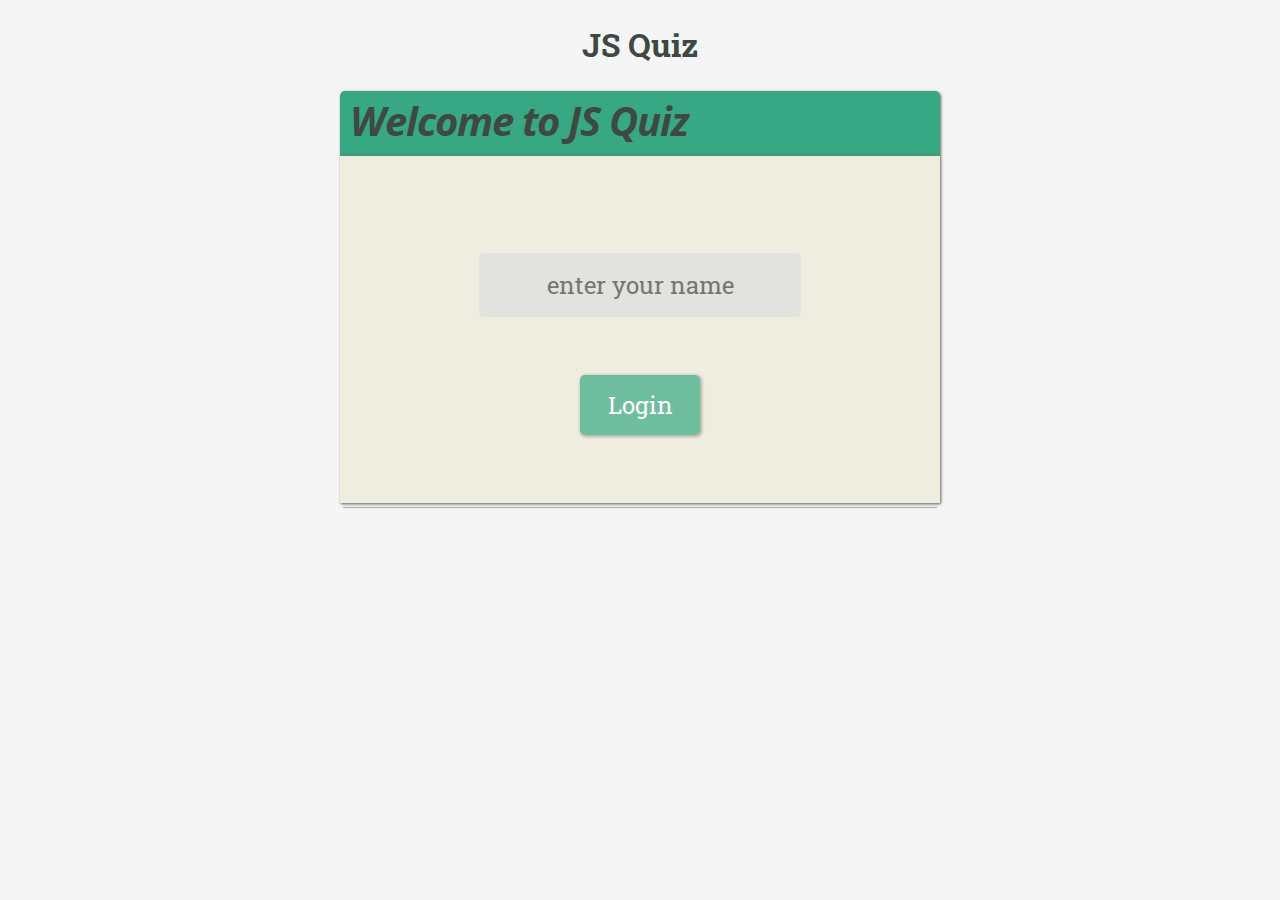
<file: index.html>
<!DOCTYPE html>
<html lang="en">
  <head>
    <meta charset="UTF-8">
    <title>JS Quiz</title>
    <meta name="viewport" content="width=device-width, initial-scale=1">
    <link href='http://fonts.googleapis.com/css?family=Open+Sans:700italic' rel='stylesheet' type='text/css'>
    <link href='http://fonts.googleapis.com/css?family=Roboto+Slab' rel='stylesheet' type='text/css'>
    <link rel="stylesheet" href="css/main.css">
    <link rel="stylesheet" href="css/login.css">
    <link rel="icon" type="image/ico" href="favicon.ico"/>
  </head>
  <body>
    <header><h1>JS Quiz</h1></header>
    <div class="quiz-container">
      <div class="quizpanel">
        <h2 class="ptitle">Welcome to JS Quiz</h2>
      </div>
      <div class="wcontent">
        <form action="quiz.html" id="myform">
          <input type="text" class="usr-name" placeholder="enter your name" required >
          <input type="submit" class="btn light login" name="login" value="Login">
        </form>
      </div>
    </div>
    <script src="javascripts/login.min.js"></script>
  </body>
</html>
</file>
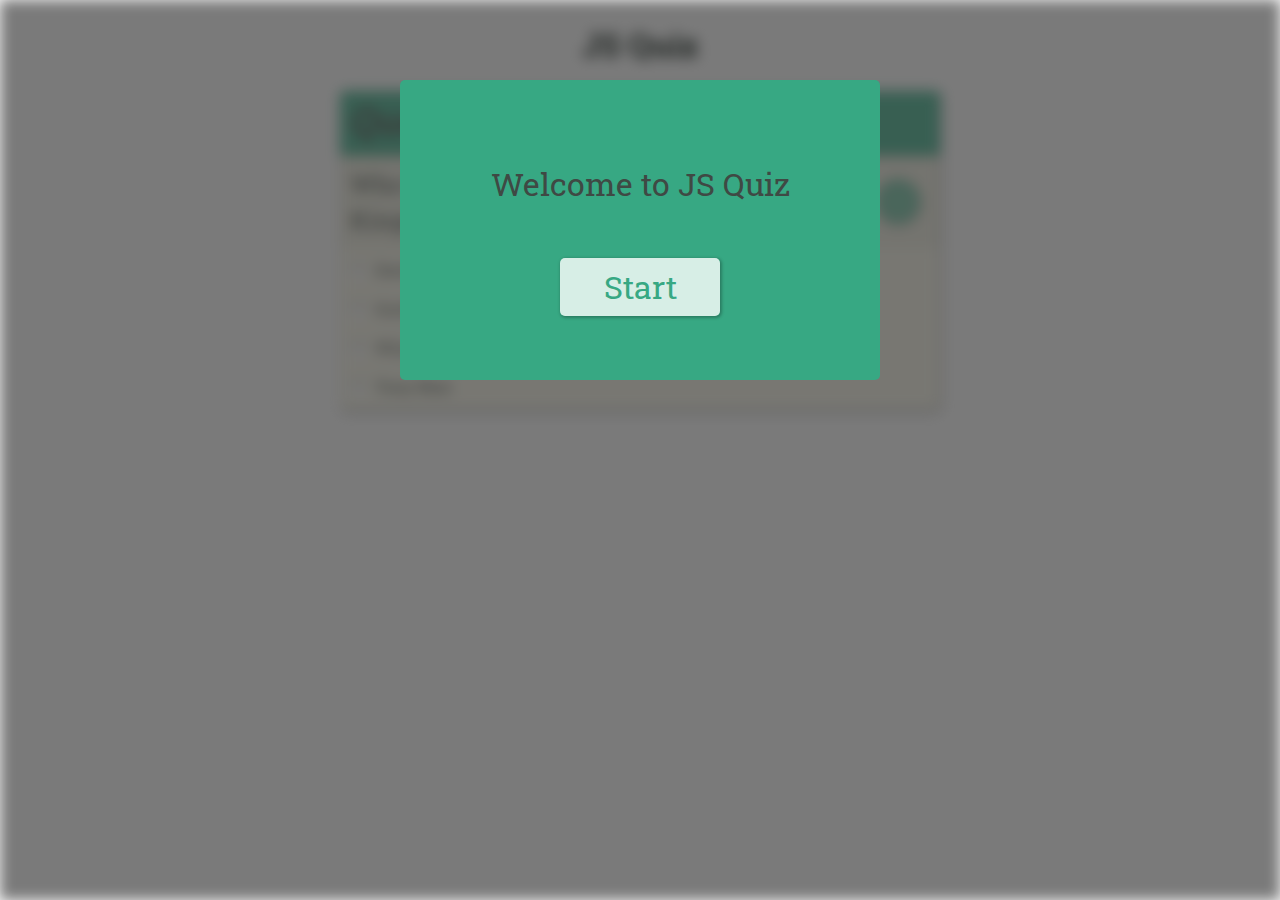
<file: quiz.html>
<!DOCTYPE html>
<html lang="en">
  <head>
    <meta charset="UTF-8">
    <title>JS Quiz</title>
    <meta name="viewport" content="width=device-width, initial-scale=1">
    <link href="//cdn.staticfile.org/font-awesome/4.0.3/css/font-awesome.min.css" rel="stylesheet">
    <script>
      function cssLoaded(href) {
        var cssFound = false;
        for (var i = 0; i < document.styleSheets.length; i++) {
          var sheet = document.styleSheets[i];
          if (
            sheet['href'] == "http://cdn.staticfile.org/font-awesome/4.0.3/css/font-awesome.min.css" ||
            sheet['href'] == "https://cdn.staticfile.org/font-awesome/4.0.3/css/font-awesome.min.css"
          ) {
            cssFound = true;
          }
        };
        return cssFound;
      }
      if (!cssLoaded('font-awesome.min.css')) {
        local_bootstrap = new CustomEvent('link');
        local_bootstrap.setAttribute("rel", "stylesheet");
        local_bootstrap.setAttribute("href", "/css/vendor/font-awesome.min.css");
        document.getElementsByTagName("head")[0].appendChild(local_bootstrap);
      }
    </script>
    <link href='http://fonts.googleapis.com/css?family=Open+Sans:700italic' rel='stylesheet' type='text/css'>
    <link href='http://fonts.googleapis.com/css?family=Roboto+Slab' rel='stylesheet' type='text/css'>
    <link rel="stylesheet" href="css/main.css">
    <link rel="stylesheet" href="css/quiz.css"> 
    <link rel="icon" type="image/ico" href="favicon.ico"/>
  </head>
  <body class="modalBlur">
    <header><h1>JS Quiz</h1></header>
    <div class="quiz-container vtrans" id="frag-quiz">
      <div class="quizpanel">
        <h2 class="ptitle">Question <span id="qnum"></span></h2>
        <p class="warn hidden" id="choice-warn">Make your choice.</p>
        <button name="prev" class="btn cir-r light hidden" id="prev">
          <i class="fa fa-chevron-left"></i>
        </button>
      </div>
      <div class="wcontent">
        <div class="bottom">
          <p class="qtext"></p>
          <button name="next" class="btn cir-r" id="next">
            <i class="fa fa-chevron-right"></i>
          </button>
        </div>
        <ul id="answer"></ul>
      </div>
    </div>
    <div class="quiz-container hidden" id="frag-result">
      <div class="quizpanel">
        <h2 class="ptitle">Result</h2>
        <button name="retry" class="btn cir-r light" id="retry">
          <i class="fa fa-repeat"></i>
        </button>
      </div>
	    <div class="wcontent">  
        <ol id="result"></ol>
        <p id="tscore">Score: <span id="tsText"></span></p>
      </div>
    </div>
    <div class="welcome">
      <p>Welcome<span class="wel-text"></span></p>
      <a href="#" class="btn light" id="start">Start</a>
    </div>
    <div class="blur-bg"></div>

    <script src="javascripts/quiz.min.js"></script>
  </body>
</html>
</file>
<file: css/main.css>
article,
aside,
details,
figcaption,
figure,
footer,
header,
hgroup,
nav,
section,
summary {
  display: block;
}

audio,
canvas,
video {
  display: inline-block;
}

audio:not([controls]) {
  display: none;
  height: 0;
}

[hidden], template {
  display: none;
}

html {
  background: whitesmoke;
  color: black;
  -webkit-text-size-adjust: 100%;
  -ms-text-size-adjust: 100%;
}

html,
button,
input,
select,
textarea {
  font-family: sans-serif;
}

body {
  margin: 0;
}

a {
  background: transparent;
}
a:focus {
  outline: thin dotted;
}
a:hover, a:active {
  outline: 0;
}

h1 {
  font-size: 2em;
  margin: 0.67em 0;
}

h2 {
  font-size: 1.5em;
  margin: 0.83em 0;
}

h3 {
  font-size: 1.17em;
  margin: 1em 0;
}

h4 {
  font-size: 1em;
  margin: 1.33em 0;
}

h5 {
  font-size: 0.83em;
  margin: 1.67em 0;
}

h6 {
  font-size: 0.75em;
  margin: 2.33em 0;
}

abbr[title] {
  border-bottom: 1px dotted;
}

b,
strong {
  font-weight: bold;
}

dfn {
  font-style: italic;
}

mark {
  background: #ff0;
  color: #000;
}

code,
kbd,
pre,
samp {
  font-family: monospace, serif;
  font-size: 1em;
}

pre {
  white-space: pre;
  white-space: pre-wrap;
  word-wrap: break-word;
}

q {
  quotes: "\201C" "\201D" "\2018" "\2019";
}

q:before,
q:after {
  content: '';
  content: none;
}

small {
  font-size: 80%;
}

sub,
sup {
  font-size: 75%;
  line-height: 0;
  position: relative;
  vertical-align: baseline;
}

sup {
  top: -0.5em;
}

sub {
  bottom: -0.25em;
}

img {
  border: 0;
}

svg:not(:root) {
  overflow: hidden;
}

figure {
  margin: 0;
}

fieldset {
  border: 1px solid #c0c0c0;
  margin: 0 2px;
  padding: 0.35em 0.625em 0.75em;
}

legend {
  border: 0;
  padding: 0;
  white-space: normal;
}

button,
input,
select,
textarea {
  font-family: inherit;
  font-size: 100%;
  margin: 0;
  vertical-align: baseline;
}

button,
input {
  line-height: normal;
}

button,
select {
  text-transform: none;
}

button,
html input[type="button"],
input[type="reset"],
input[type="submit"] {
  -webkit-appearance: button;
  cursor: pointer;
}

button[disabled],
input[disabled] {
  cursor: default;
}

input[type="checkbox"],
input[type="radio"] {
  -webkit-box-sizing: border-box;
  -moz-box-sizing: border-box;
  box-sizing: border-box;
  padding: 0;
}

input[type="search"] {
  -webkit-appearance: textfield;
  -moz-box-sizing: content-box;
  -webkit-box-sizing: content-box;
  box-sizing: content-box;
}

input[type="search"]::-webkit-search-cancel-button,
input[type="search"]::-webkit-search-decoration {
  -webkit-appearance: none;
}

button::-moz-focus-inner, input::-moz-focus-inner {
  border: 0;
  padding: 0;
}

textarea {
  overflow: auto;
  vertical-align: top;
}

table {
  border-collapse: collapse;
  border-spacing: 0;
}

body {
  color: #3f4944;
  font-size: 16px;
  font-size: 1rem;
  font-family: "Roboto Slab", Georgia, serif;
  line-height: 1.5;
}

h2 {
  font-size: 40px;
  font-size: 2.5rem;
  font-family: "Open Sans", Verdana, sans-serif;
  letter-spacing: -1px;
  font-style: italic;
}

.btn {
  border: none;
  border-radius: 5px;
  background-color: #37a883;
  /* The Fallback */
  background-color: rgba(55, 168, 131, 0.7);
  color: #FFF;
  -webkit-box-shadow: 1px 1px 3px 1px rgba(0, 0, 0, 0.25);
  box-shadow: 1px 1px 3px 1px rgba(0, 0, 0, 0.25);
}
.btn:hover {
  background-color: #319574;
  /* The Fallback */
  background-color: rgba(49, 149, 116, 0.7);
}
.btn:active {
  background-color: #2a8265;
  /* The Fallback */
  background-color: rgba(42, 130, 101, 0.7);
  -webkit-box-shadow: 1px 1px 4px 1px rgba(0, 0, 0, 0.25);
  box-shadow: 1px 1px 4px 1px rgba(0, 0, 0, 0.25);
}

.quiz-container {
  max-width: 600px;
  margin: 10px auto;
  background-color: #efeddf;
  border-top-right-radius: 5px;
  border-top-left-radius: 5px;
  -webkit-background-clip: padding-box;
  background-clip: padding-box;
  -webkit-box-shadow: 1px 1px 3px rgba(0, 0, 0, 0.6), 0 7px 0 -3px rgba(255, 255, 255, 0.8), 0 8px 1px -3px rgba(0, 0, 0, 0.3);
  box-shadow: 1px 1px 3px rgba(0, 0, 0, 0.6), 0 7px 0 -3px rgba(255, 255, 255, 0.8), 0 8px 1px -3px rgba(0, 0, 0, 0.3);
  -webkit-transition: opacity 0.45s ease;
  transition: opacity 0.45s ease;
  -webkit-transition: width 0.3s ease;
  transition: width 0.3s ease;
}

.quizpanel {
  position: relative;
  background-color: #37a883;
  border-top-right-radius: 5px;
  border-top-left-radius: 5px;
  -webkit-background-clip: padding-box;
  background-clip: padding-box;
  -webkit-box-shadow: inset 0 -3px 4px -3px rgba(102, 102, 102, 0.75);
  box-shadow: inset 0 -3px 4px -3px rgba(102, 102, 102, 0.75);
}

body {
  background-color: whitesmoke;
}

h1 {
  text-align: center;
}

.ptitle {
  margin: 0;
  display: inline-block;
  padding: 0 10px 5px;
}

.wcontent {
  position: relative;
  -webkit-transition: opacity 0.45s ease;
  transition: opacity 0.45s ease;
}

@media screen and (max-width: 769px) {
  .quiz-container {
    width: 95%;
    max-width: 768px;
  }
}
@media screen and (max-width: 640px) {
  .quiz-container {
    margin: auto;
    width: 100%;
    max-width: 768px;
  }
}
/* ==========================================================================
   Helper classes
   ========================================================================== */
.hidden {
  opacity: 0;
  filter: alpha(opacity=0);
  display: none !important;
  visibility: hidden;
}

.vhide {
  opacity: 0;
  filter: alpha(opacity=0);
}

.vtrans {
  opacity: 0.7;
  filter: alpha(opacity=70);
}
</file>
<file: css/login.css>
.usr-name, .login {
  display: block;
  height: 60px;
}

.wcontent {
  font-size: 24px;
  font-size: 1.5rem;
  max-height: 400px;
  padding: 10px;
}

.usr-name {
  width: 300px;
  margin: 15% auto 0;
  text-align: center;
  padding: 1px 10px;
  border: 1px solid transparent;
  border-radius: 5px;
  background-color: #ddd;
  /* The Fallback */
  background-color: rgba(221, 221, 221, 0.7);
  -webkit-transition: 0.3s ease-in-out;
  transition: 0.3s ease-in-out;
  /* Firefox 19+ */
  /* Firefox 18- */
}
.usr-name:focus {
  outline: #919191;
  -webkit-box-shadow: inset 1px 1px 5px #919191;
  box-shadow: inset 1px 1px 5px #919191;
  text-align: left;
}
.usr-name::-webkit-input-placeholder {
  text-align: center;
}
.usr-name::-moz-placeholder {
  text-align: center;
}
.usr-name:-ms-input-placeholder {
  text-align: center;
}

.login {
  width: 120px;
  margin: 10% auto 10%;
  position: relative;
}

@media screen and (max-width: 769px) {
  .usr-name {
    width: 80%;
  }

  .login {
    width: 50%;
    height: 65px;
  }
}
</file>
<file: css/quiz.css>
ul {
  margin: 0;
  padding: 5px 0;
}

ol {
  margin: 0;
  padding-left: 35px;
}
ol li {
  padding: 5px 0;
}

.qtext {
  font-size: 24px;
  font-size: 1.5rem;
  display: inline-block;
  padding: 5px 10px;
  margin: 5px 0;
  margin-right: 50px;
  max-width: 85%;
}

.choice {
  list-style: none;
  padding: 5px 10px;
  margin-top: 5px;
  cursor: pointer;
}
.choice:first-child {
  margin-top: 0;
}
.choice label {
  display: inline-block;
  cursor: pointer;
  position: relative;
  padding-left: 25px;
}
.choice input[type=radio] {
  display: none;
}
.choice label:before {
  content: "";
  background-image: -webkit-radial-gradient(center, ellipse, #37a883 0%, #37a883 40%, #efefef 45%);
  background-image: radial-gradient(ellipse at center, #37a883 0%, #37a883 40%, #efefef 45%);
  width: 16px;
  height: 16px;
  margin-right: 10px;
  position: absolute;
  left: 0;
  bottom: 3px;
  background-color: #efefef;
  -webkit-box-shadow: inset 0 2px 3px 0 rgba(0, 0, 0, 0.3), 0 1px 0 0 rgba(255, 255, 255, 0.8);
  box-shadow: inset 0 2px 3px 0 rgba(0, 0, 0, 0.3), 0 1px 0 0 rgba(255, 255, 255, 0.8);
  border-radius: 50%;
  background-repeat: no-repeat;
  background-position: -15px 0;
  -webkit-transition: background-position 0.1s cubic-bezier(0.8, 0, 1, 1);
  transition: background-position 0.1s cubic-bezier(0.8, 0, 1, 1);
}
.choice input[type=radio]:checked + label:before {
  content: "";
  background-position: 0 0;
  -webkit-transition: background-position 0.15s 0.1s cubic-bezier(0, 0, 0.2, 1);
  transition: background-position 0.15s 0.1s cubic-bezier(0, 0, 0.2, 1);
}
.choice input[type=radio]:checked ~ label {
  color: #37a883;
}
.choice:hover {
  background-color: #e4e3d5;
}

.bottom {
  position: relative;
  background-color: #e4e3d5;
}

.welcome {
  z-index: 10;
  top: 0;
  right: 0;
  bottom: 0;
  left: 0;
  position: absolute;
  margin: 80px auto auto;
  max-height: 300px;
  max-width: 480px;
  border-radius: 5px;
  background: #37a883;
  -webkit-box-shadow: 0 0 0 100% rgba(0, 0, 0, 0.3);
  box-shadow: 0 0 0 100% rgba(0, 0, 0, 0.3);
  text-align: center;
  font-size: 32px;
  font-size: 2rem;
  -webkit-transition: opacity 0.3s ease;
  transition: opacity 0.3s ease;
}
.welcome p {
  margin: 80px auto 0;
}

.blur-bg {
  position: fixed;
  top: 0;
  right: 0;
  bottom: 0;
  left: 0;
  z-index: 9;
  background-color: #000;
  opacity: 0.5;
  filter: alpha(opacity=50);
}

.modalBlur > :not(.welcome) {
  -webkit-filter: blur(7px);
}

.cir-r {
  display: inline-block;
  top: 0;
  right: 20px;
  bottom: 0;
  left: auto;
  position: absolute;
  padding: 0;
  margin: auto 0;
  width: 45px;
  height: 45px;
  font-size: 24px;
  font-size: 1.5rem;
  border-radius: 50px;
  -webkit-background-clip: padding-box;
  background-clip: padding-box;
  /* stops bg color from leaking outside the border: */
}

.light {
  background-color: #FFF;
  /* The Fallback */
  background-color: rgba(255, 255, 255, 0.8);
  color: #37a883;
}
.light:hover {
  background-color: #f0f0f0;
  /* The Fallback */
  background-color: rgba(240, 240, 240, 0.7);
}
.light:active {
  background-color: #ebebeb;
  /* The Fallback */
  background-color: rgba(235, 235, 235, 0.7);
}

.warn {
  display: inline-block;
  position: relative;
  text-align: center;
  background-color: #e17979;
  color: #FFF;
  font-size: 24px;
  font-size: 1.5rem;
  line-height: 1.5em;
  padding: 2px 6px;
  margin: 0 70px 0 10px;
  max-width: 210px;
  -webkit-transition: 0.5s;
  transition: 0.5s;
  -webkit-animation: warnAnim 0.5s ease-out 0s 1 forwards;
  -ms-animation: warnAnim 0.5s ease-out 0s 1 forwards;
  animation: warnAnim 0.5s ease-out 0s 1 forwards;
}

#start {
  display: block;
  position: relative;
  text-decoration: none;
  width: 160px;
  padding: 5px 0;
  margin: 50px auto 0;
}

#tscore {
  top: 0;
  right: 25%;
  bottom: 0;
  left: auto;
  position: absolute;
  height: 50px;
  margin: auto;
  font-size: 32px;
  font-size: 2rem;
}

@media screen and (max-width: 769px) {
  .cir-r {
    border-radius: 5px;
  }

  .choice {
    padding: 15px 10px;
  }

  ol li {
    padding: 15px 0;
  }
}
@media screen and (min-width: 768px) and (max-width: 769px) {
  .cir-r {
    width: 55px;
  }
}
@-webkit-keyframes warnAnim {
  0% {
    top: -34px;
    opacity: 0;
    -webkit-transform: rotate(0deg) scaleX(1) scaleY(1);
    transform: rotate(0deg) scaleX(1) scaleY(1);
  }

  100% {
    top: -2px;
    opacity: 1;
    -webkit-transform: rotate(0deg) scaleX(1) scaleY(1);
    transform: rotate(0deg) scaleX(1) scaleY(1);
  }
}

@-ms-keyframes warnAnim {
  0% {
    top: -34px;
    opacity: 0;
    -ms-transform: rotate(0deg) scaleX(1) scaleY(1);
    transform: rotate(0deg) scaleX(1) scaleY(1);
  }

  100% {
    top: -2px;
    opacity: 1;
    -ms-transform: rotate(0deg) scaleX(1) scaleY(1);
    transform: rotate(0deg) scaleX(1) scaleY(1);
  }
}

@keyframes warnAnim {
  0% {
    top: -34px;
    opacity: 0;
    -webkit-transform: rotate(0deg) scaleX(1) scaleY(1);
    -ms-transform: rotate(0deg) scaleX(1) scaleY(1);
    transform: rotate(0deg) scaleX(1) scaleY(1);
  }

  100% {
    top: -2px;
    opacity: 1;
    -webkit-transform: rotate(0deg) scaleX(1) scaleY(1);
    -ms-transform: rotate(0deg) scaleX(1) scaleY(1);
    transform: rotate(0deg) scaleX(1) scaleY(1);
  }
}
</file>
